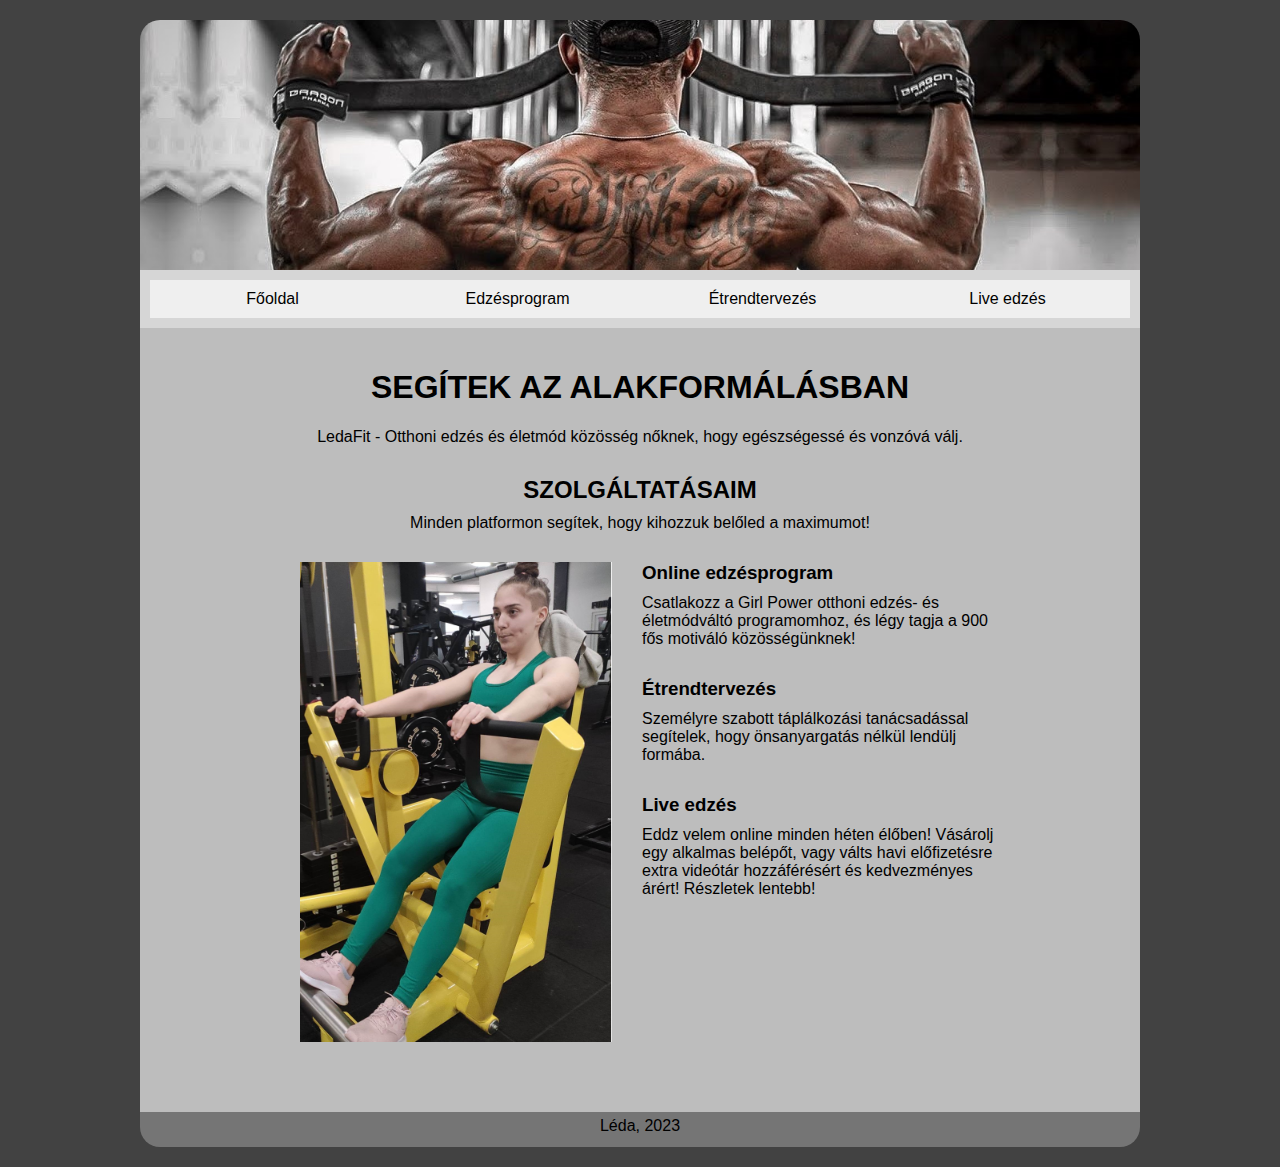
<file: index.html>
<!DOCTYPE html>
<html>
    <head>
        <meta http-equiv="content-type" content="text/html; charset=UTF-8">
        <link rel="stylesheet" href="styles.css">
        <title>Léda Gym</title>
    </head>
    <body>
        <div class="page">
            <div class="pageHeader">
                <img src="pictures/header.jpg"/>
            </div>

            <div class="pageNavigationBar">
                <a href="index.html">
                    <button>Főoldal</button>
                </a>
                <a href="edzesprogram.html">
                    <button>Edzésprogram</button>
                </a>
                <a href="etrendtervezes.html">
                    <button>Étrendtervezés</button>
                </a>
                <a href="liveedzes.html">
                    <button>Live edzés</button>
                </a>
            </div>

            <div class="pageContent">
                
                <h1>SEGÍTEK AZ ALAKFORMÁLÁSBAN</h1>
                
                LedaFit - Otthoni edzés és életmód közösség nőknek, hogy egészségessé és vonzóvá válj.

                <h2>SZOLGÁLTATÁSAIM</h2>
                Minden platformon segítek, hogy kihozzuk belőled a maximumot!

                <img src="pictures/machine.png" width="312" height="480" id="myPhoto"/>

                <div class="leftAligned">
                    <h3>Online edzésprogram</h3>
                    Csatlakozz a Girl Power otthoni edzés- és életmódváltó programomhoz, és légy tagja a 900 fős motiváló közösségünknek!
    
                    <h3>Étrendtervezés</h3>
                    Személyre szabott táplálkozási tanácsadással segítelek, hogy önsanyargatás nélkül lendülj formába.
    
                    <h3>Live edzés</h3>
                    Eddz velem online minden héten élőben! Vásárolj egy alkalmas belépőt, vagy válts havi előfizetésre extra videótár hozzáférésért és kedvezményes árért! Részletek lentebb!
                </div>
                
            </div>


            <div class="pageFooter">
                Léda, 2023
            </div>
        </div>
    </body>
</html>
</file>
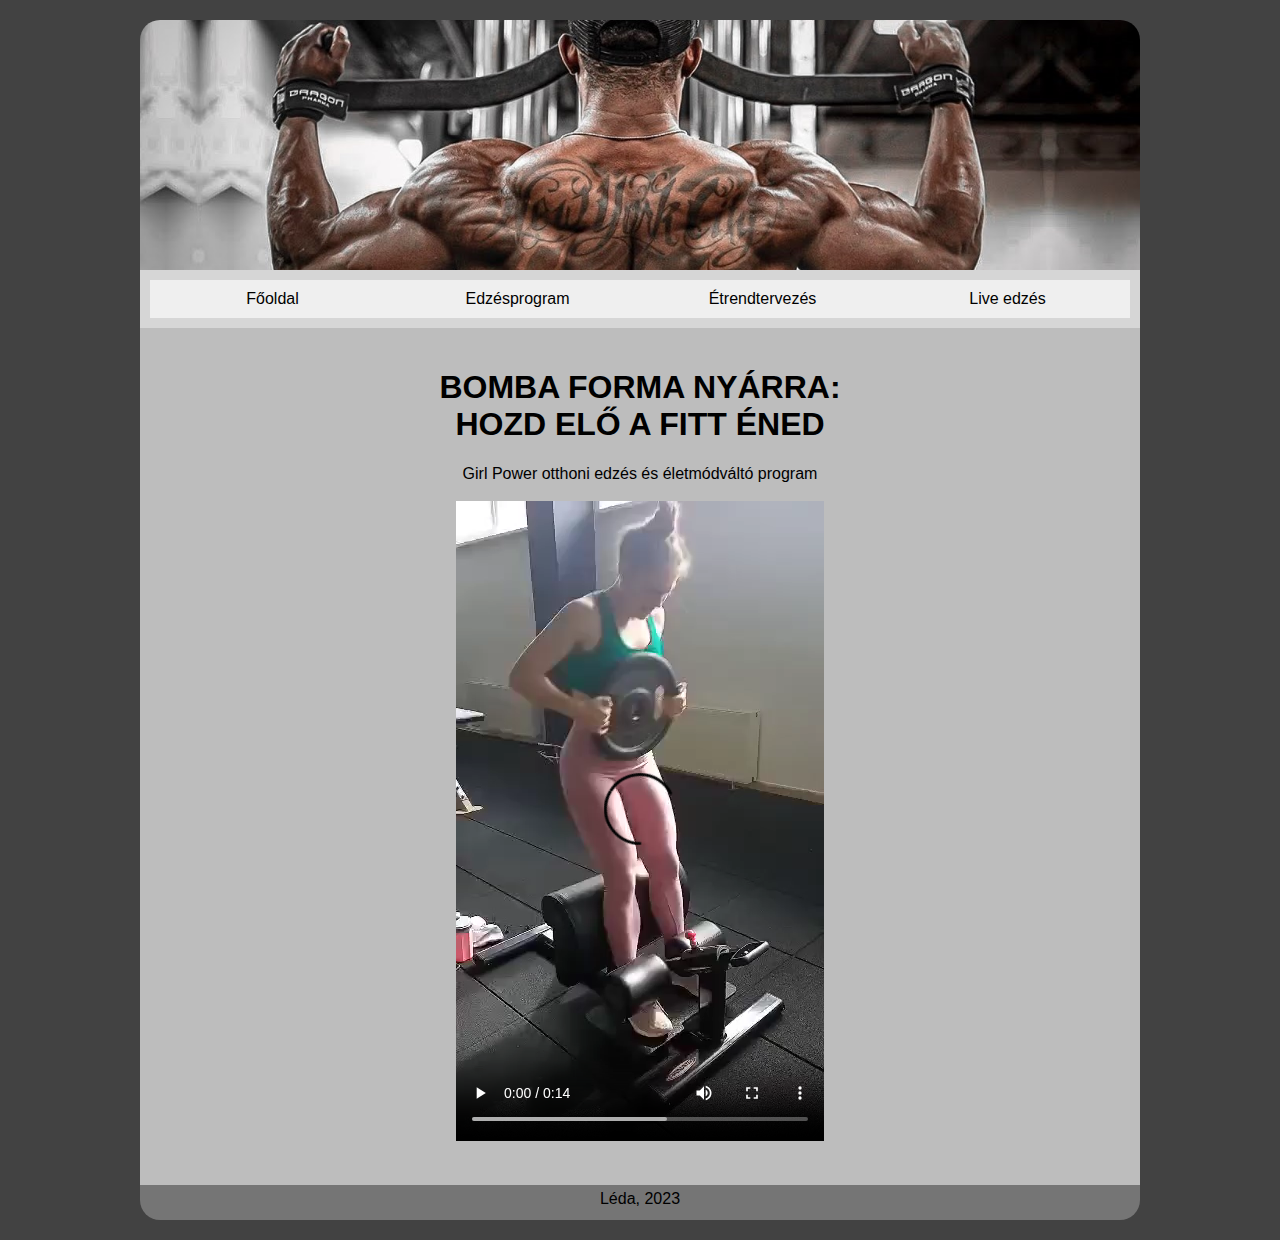
<file: edzesprogram.html>
<!DOCTYPE html>
<html>
    <head>
        <meta http-equiv="content-type" content="text/html; charset=UTF-8">
        <link rel="stylesheet" href="styles.css">
        <title>Léda Gym</title>
    </head>
    <body>
        <div class="page">
            <div class="pageHeader">
                <img src="pictures/header.jpg"/>
            </div>

            <div class="pageNavigationBar">
                <a href="index.html">
                    <button>Főoldal</button>
                </a>
                <a href="edzesprogram.html">
                    <button>Edzésprogram</button>
                </a>
                <a href="etrendtervezes.html">
                    <button>Étrendtervezés</button>
                </a>
                <a href="liveedzes.html">
                    <button>Live edzés</button>
                </a>
            </div>

            <div class="pageContent">
                
                <h1>BOMBA FORMA NYÁRRA:<br/>HOZD ELŐ A FITT ÉNED</h1>
                Girl Power otthoni edzés és életmódváltó program

                <br/>
                <br/>

                <video width="368" height="640" controls>
                    <source src="videos/training.mp4" type="video/mp4">
                    Your browser does not support the video tag.
                </video> 

            </div>


            <div class="pageFooter">
                Léda, 2023
            </div>
        </div>
    </body>
</html>
</file>
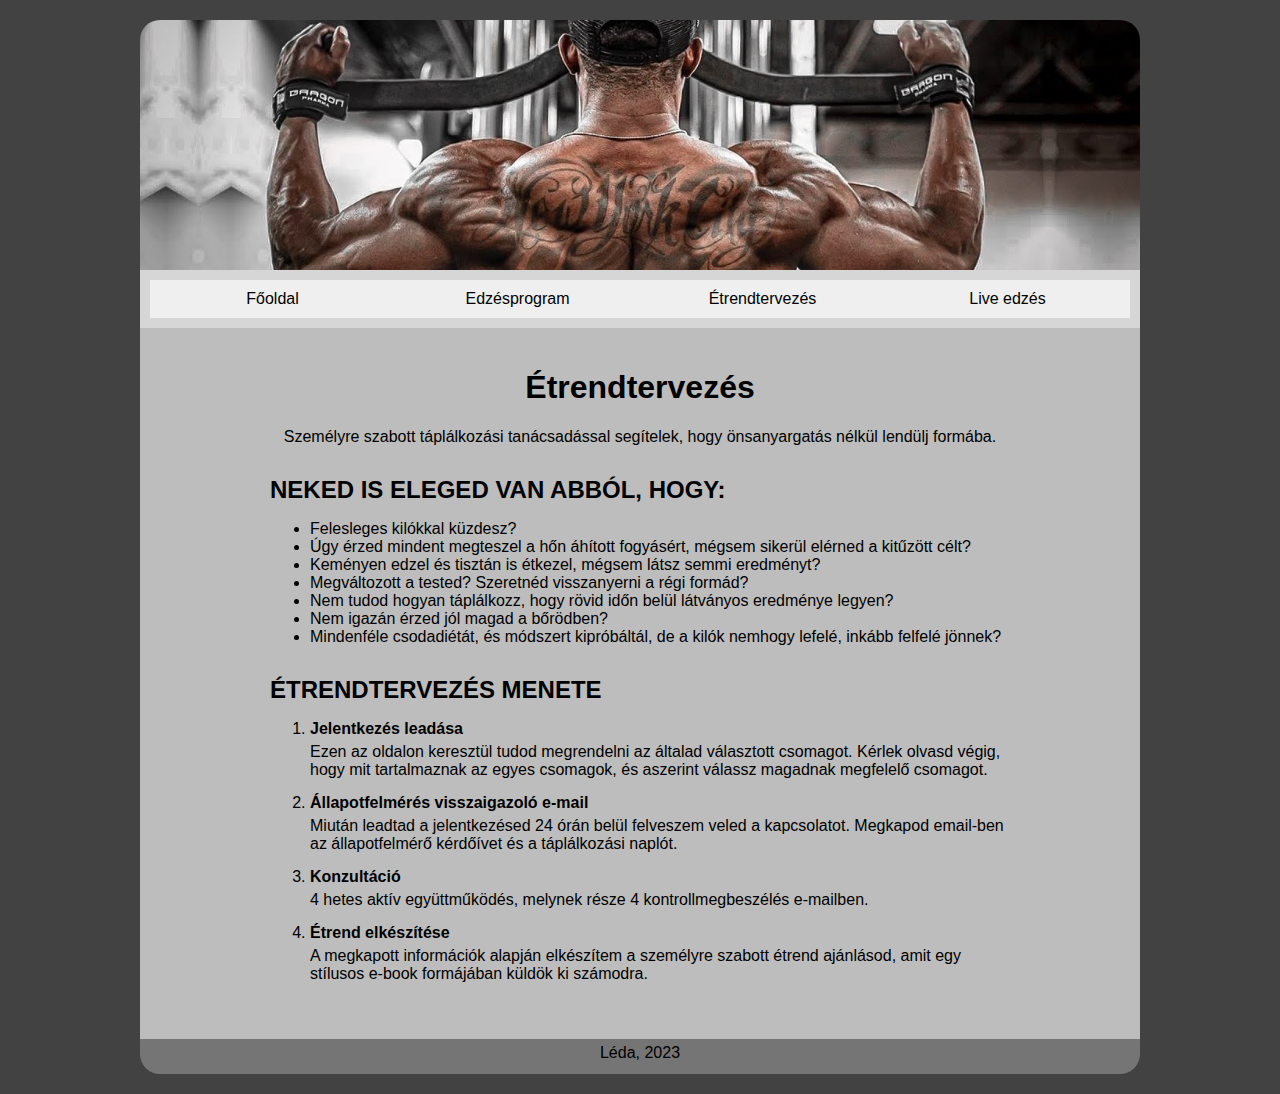
<file: etrendtervezes.html>
<!DOCTYPE html>
<html>
    <head>
        <meta http-equiv="content-type" content="text/html; charset=UTF-8">
        <link rel="stylesheet" href="styles.css">
        <title>Léda Gym</title>
    </head>
    <body>
        <div class="page">
            <div class="pageHeader">
                <img src="pictures/header.jpg"/>
            </div>

            <div class="pageNavigationBar">
                <a href="index.html">
                    <button>Főoldal</button>
                </a>
                <a href="edzesprogram.html">
                    <button>Edzésprogram</button>
                </a>
                <a href="etrendtervezes.html">
                    <button>Étrendtervezés</button>
                </a>
                <a href="liveedzes.html">
                    <button>Live edzés</button>
                </a>
            </div>

            <div class="pageContent">
                
                <h1>Étrendtervezés</h1>
                Személyre szabott táplálkozási tanácsadással segítelek, hogy önsanyargatás nélkül lendülj formába.

                <h2 class="leftAligned">NEKED IS ELEGED VAN ABBÓL, HOGY:</h2>
                <ul class="leftAligned">
                    <li>Felesleges kilókkal küzdesz?</li>
                    <li>Úgy érzed mindent megteszel a hőn áhított fogyásért, mégsem sikerül elérned a kitűzött célt?</li>
                    <li>Keményen edzel és tisztán is étkezel, mégsem látsz semmi eredményt?</li>
                    <li>Megváltozott a tested? Szeretnéd visszanyerni a régi formád?</li>
                    <li>Nem tudod hogyan táplálkozz, hogy rövid időn belül látványos eredménye legyen?</li>
                    <li>Nem igazán érzed jól magad a bőrödben?</li>
                    <li>Mindenféle csodadiétát, és módszert kipróbáltál, de a kilók nemhogy lefelé, inkább felfelé jönnek?</li>
                </ul>

                <h2 class="leftAligned">ÉTRENDTERVEZÉS MENETE</h2>
                <ol class="leftAligned">
                    <li>
                        <h4>Jelentkezés leadása</h4>
                        Ezen az oldalon keresztül tudod megrendelni az általad választott csomagot. Kérlek olvasd végig, hogy mit tartalmaznak az egyes csomagok, és aszerint válassz magadnak megfelelő csomagot.
                    </li>
                    <li>
                        <h4>Állapotfelmérés visszaigazoló e-mail</h4>
                        Miután leadtad a jelentkezésed 24 órán belül felveszem veled a kapcsolatot. Megkapod email-ben az állapotfelmérő kérdőívet és a táplálkozási naplót.
                    </li>
                    <li>
                        <h4>Konzultáció</h4>
                        4 hetes aktív együttműködés, melynek része 4 kontrollmegbeszélés e-mailben.
                    </li>
                    <li>
                        <h4>Étrend elkészítése</h4>
                        A megkapott információk alapján elkészítem a személyre szabott étrend ajánlásod, amit egy stílusos e-book formájában küldök ki számodra.
                    </li>
                </ol>

            </div>


            <div class="pageFooter">
                Léda, 2023
            </div>
        </div>
    </body>
</html>
</file>
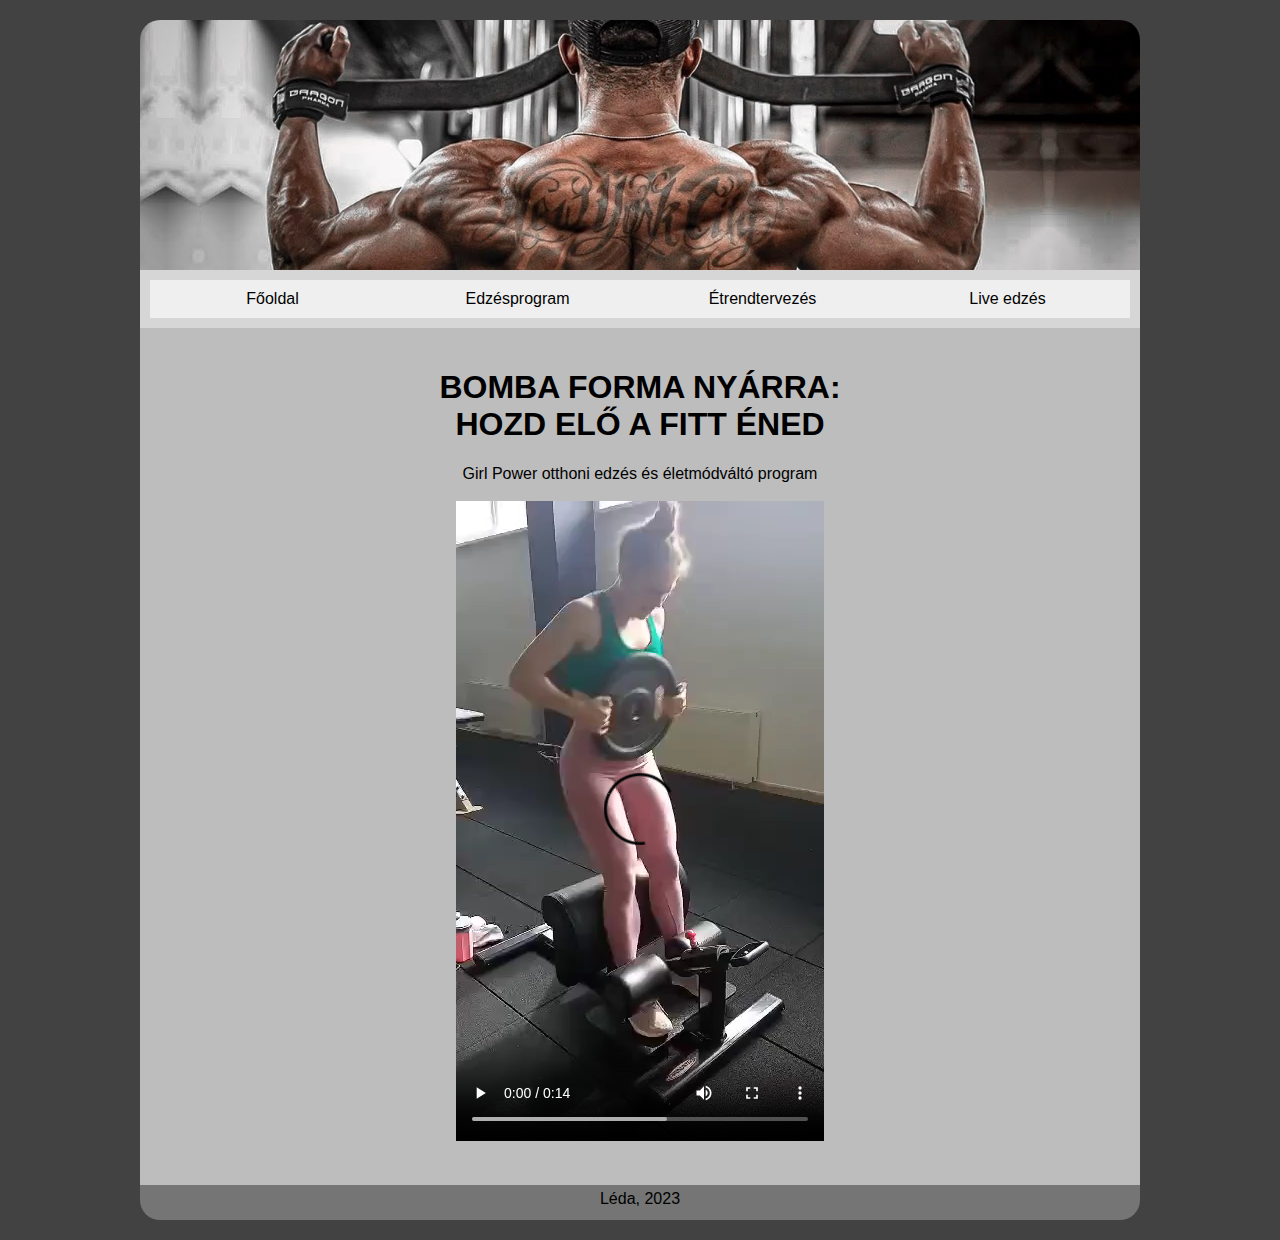
<file: lap1.html>
<!DOCTYPE html>
<html>
    <head>
        <meta http-equiv="content-type" content="text/html; charset=UTF-8">
        <link rel="stylesheet" href="styles.css">
        <title>Léda Gym</title>
    </head>
    <body>
        <div class="page">
            <div class="pageHeader">
                <img src="pictures/header.jpg"/>
            </div>

            <div class="pageNavigationBar">
                <a href="index.html">
                    <button>Főoldal</button>
                </a>
                <a href="lap1.html">
                    <button>Edzésprogram</button>
                </a>
                <a href="lap2.html">
                    <button>Étrendtervezés</button>
                </a>
                <a href="lap3.html">
                    <button>Live edzés</button>
                </a>
            </div>

            <div class="pageContent">
                
                <h1>BOMBA FORMA NYÁRRA:<br/>HOZD ELŐ A FITT ÉNED</h1>
                Girl Power otthoni edzés és életmódváltó program

                <br/>
                <br/>

                <video width="368" height="640" controls>
                    <source src="videos/training.mp4" type="video/mp4">
                    Your browser does not support the video tag.
                </video> 

            </div>


            <div class="pageFooter">
                Léda, 2023
            </div>
        </div>
    </body>
</html>
</file>
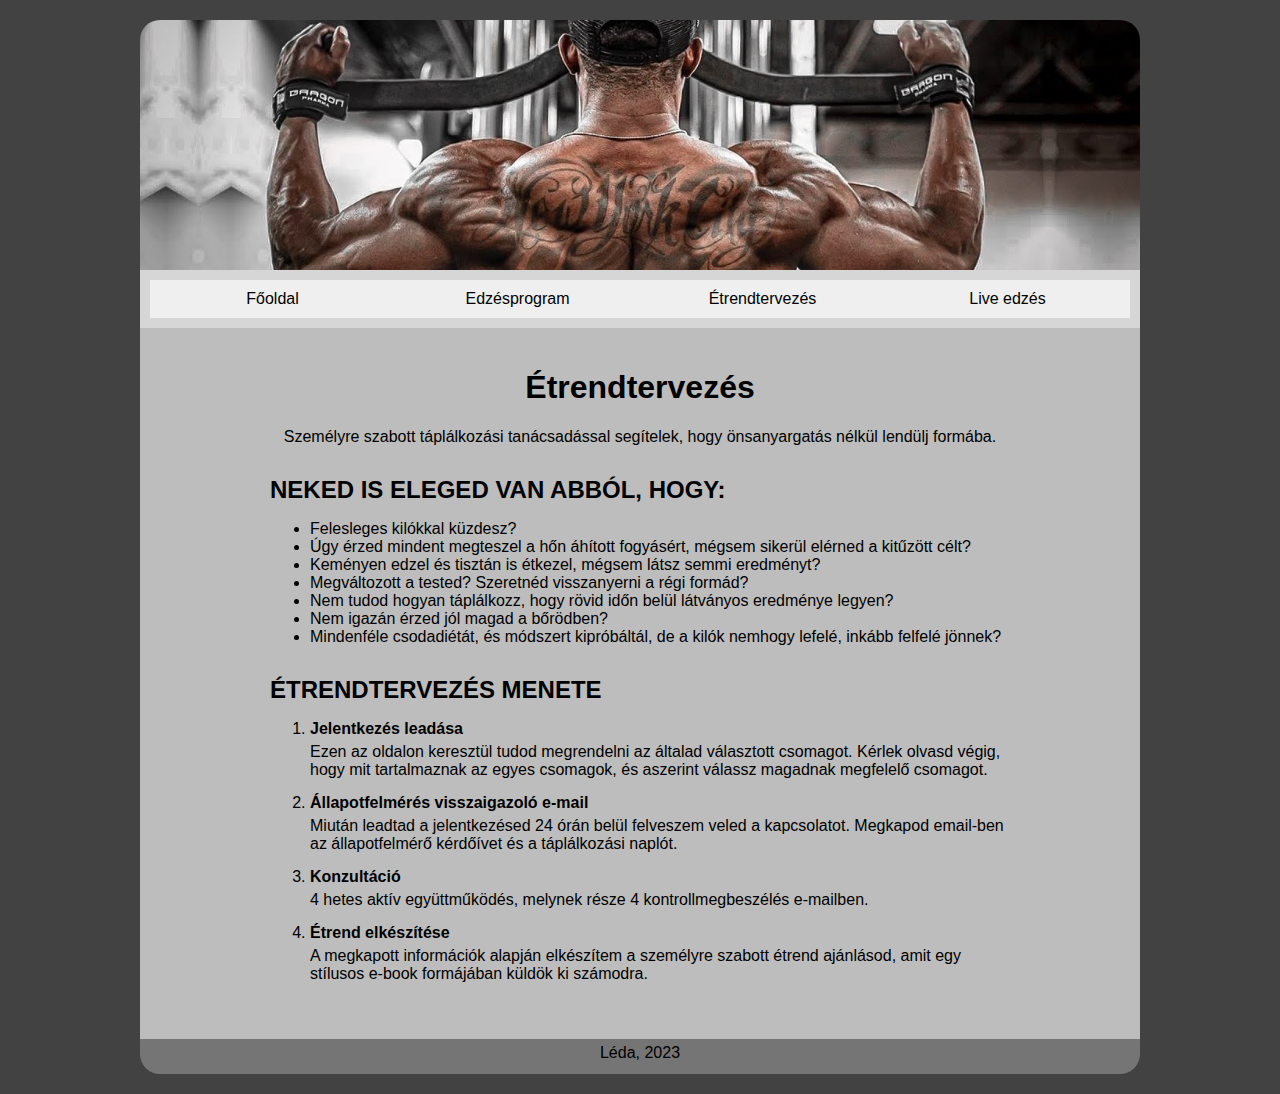
<file: lap2.html>
<!DOCTYPE html>
<html>
    <head>
        <meta http-equiv="content-type" content="text/html; charset=UTF-8">
        <link rel="stylesheet" href="styles.css">
        <title>Léda Gym</title>
    </head>
    <body>
        <div class="page">
            <div class="pageHeader">
                <img src="pictures/header.jpg"/>
            </div>

            <div class="pageNavigationBar">
                <a href="index.html">
                    <button>Főoldal</button>
                </a>
                <a href="lap1.html">
                    <button>Edzésprogram</button>
                </a>
                <a href="lap2.html">
                    <button>Étrendtervezés</button>
                </a>
                <a href="lap3.html">
                    <button>Live edzés</button>
                </a>
            </div>

            <div class="pageContent">
                
                <h1>Étrendtervezés</h1>
                Személyre szabott táplálkozási tanácsadással segítelek, hogy önsanyargatás nélkül lendülj formába.

                <h2 class="leftAligned">NEKED IS ELEGED VAN ABBÓL, HOGY:</h2>
                <ul class="leftAligned">
                    <li>Felesleges kilókkal küzdesz?</li>
                    <li>Úgy érzed mindent megteszel a hőn áhított fogyásért, mégsem sikerül elérned a kitűzött célt?</li>
                    <li>Keményen edzel és tisztán is étkezel, mégsem látsz semmi eredményt?</li>
                    <li>Megváltozott a tested? Szeretnéd visszanyerni a régi formád?</li>
                    <li>Nem tudod hogyan táplálkozz, hogy rövid időn belül látványos eredménye legyen?</li>
                    <li>Nem igazán érzed jól magad a bőrödben?</li>
                    <li>Mindenféle csodadiétát, és módszert kipróbáltál, de a kilók nemhogy lefelé, inkább felfelé jönnek?</li>
                </ul>

                <h2 class="leftAligned">ÉTRENDTERVEZÉS MENETE</h2>
                <ol class="leftAligned">
                    <li>
                        <h4>Jelentkezés leadása</h4>
                        Ezen az oldalon keresztül tudod megrendelni az általad választott csomagot. Kérlek olvasd végig, hogy mit tartalmaznak az egyes csomagok, és aszerint válassz magadnak megfelelő csomagot.
                    </li>
                    <li>
                        <h4>Állapotfelmérés visszaigazoló e-mail</h4>
                        Miután leadtad a jelentkezésed 24 órán belül felveszem veled a kapcsolatot. Megkapod email-ben az állapotfelmérő kérdőívet és a táplálkozási naplót.
                    </li>
                    <li>
                        <h4>Konzultáció</h4>
                        4 hetes aktív együttműködés, melynek része 4 kontrollmegbeszélés e-mailben.
                    </li>
                    <li>
                        <h4>Étrend elkészítése</h4>
                        A megkapott információk alapján elkészítem a személyre szabott étrend ajánlásod, amit egy stílusos e-book formájában küldök ki számodra.
                    </li>
                </ol>

            </div>


            <div class="pageFooter">
                Léda, 2023
            </div>
        </div>
    </body>
</html>
</file>
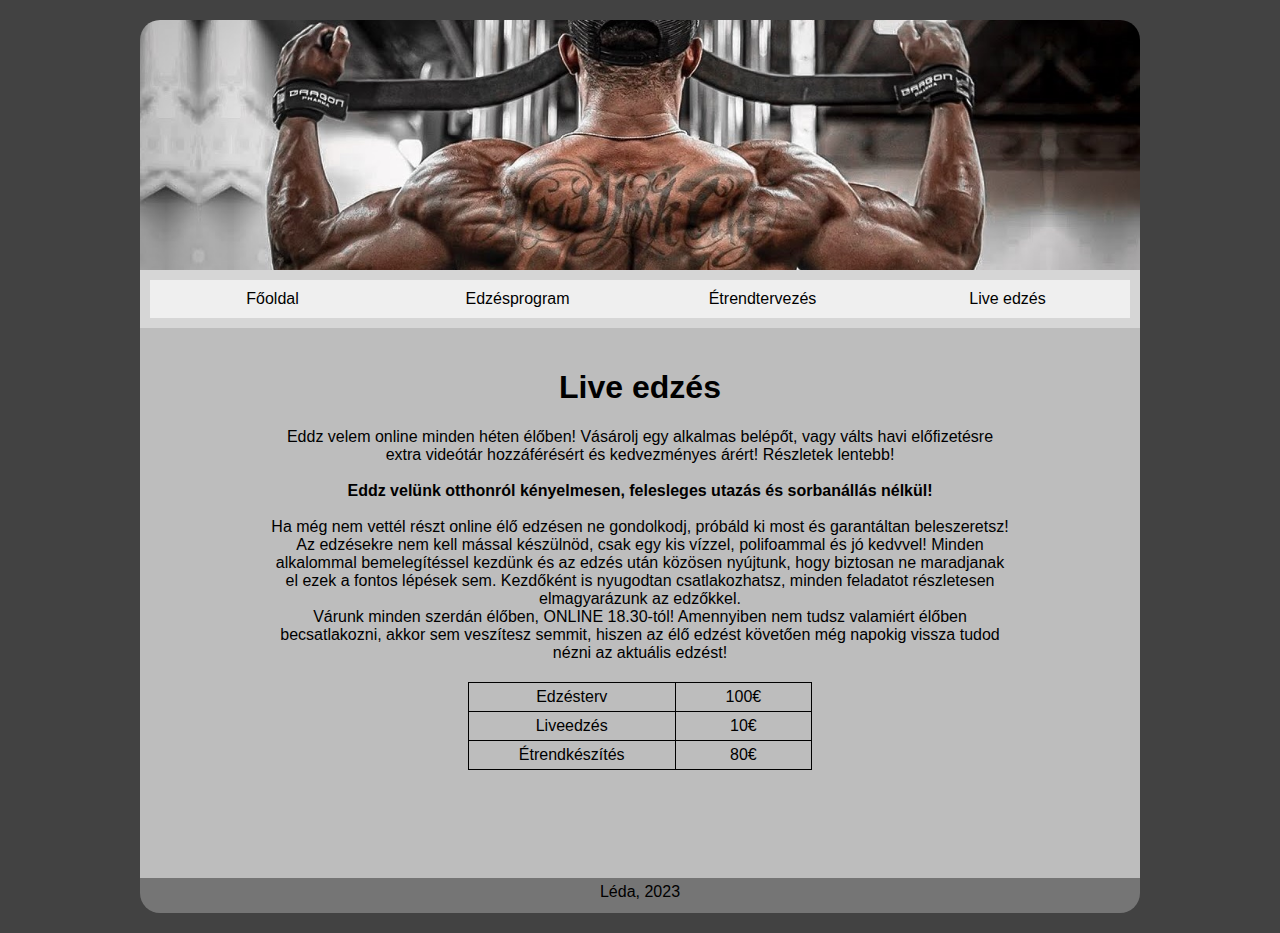
<file: lap3.html>
<!DOCTYPE html>
<html>
    <head>
        <meta http-equiv="content-type" content="text/html; charset=UTF-8">
        <link rel="stylesheet" href="styles.css">
        <title>Léda Gym</title>
    </head>
    <body>
        <div class="page">
            <div class="pageHeader">
                <img src="pictures/header.jpg"/>
            </div>

            <div class="pageNavigationBar">
                <a href="index.html">
                    <button>Főoldal</button>
                </a>
                <a href="lap1.html">
                    <button>Edzésprogram</button>
                </a>
                <a href="lap2.html">
                    <button>Étrendtervezés</button>
                </a>
                <a href="lap3.html">
                    <button>Live edzés</button>
                </a>
            </div>

            <div class="pageContent">
                
                <h1>Live edzés</h1>
                Eddz velem online minden héten élőben! Vásárolj egy alkalmas belépőt, vagy válts havi előfizetésre extra videótár hozzáférésért és kedvezményes árért! Részletek lentebb! <br/> <br/>

                <b>Eddz velünk otthonról kényelmesen, felesleges utazás és sorbanállás nélkül!</b> <br/> <br/>

                Ha még nem vettél részt online élő edzésen ne gondolkodj, próbáld ki most és garantáltan beleszeretsz!<br/>
                Az edzésekre nem kell mással készülnöd, csak egy kis vízzel, polifoammal és jó kedvvel!
                Minden alkalommal bemelegítéssel kezdünk és az edzés után közösen nyújtunk, hogy biztosan ne maradjanak el ezek a fontos lépések sem.
                Kezdőként is nyugodtan csatlakozhatsz, minden feladatot részletesen elmagyarázunk az edzőkkel.<br/>
                Várunk minden szerdán élőben, ONLINE 18.30-tól! Amennyiben nem tudsz valamiért élőben becsatlakozni, akkor sem veszítesz semmit, hiszen az élő edzést követően még napokig vissza tudod nézni az aktuális edzést!

                <table>
                    <tr>
                        <td>
                            Edzésterv
                        </td>
                        <td>
                            100€
                        </td>
                    </tr>
                    <tr>
                        <td>
                            Liveedzés
                        </td>
                        <td>
                            10€
                        </td>
                    </tr>
                    <tr>
                        <td>
                            Étrendkészítés
                        </td>
                        <td>
                            80€
                        </td>
                    </tr>
                </table>

            </div>


            <div class="pageFooter">
                Léda, 2023
            </div>
        </div>
    </body>
</html>
</file>
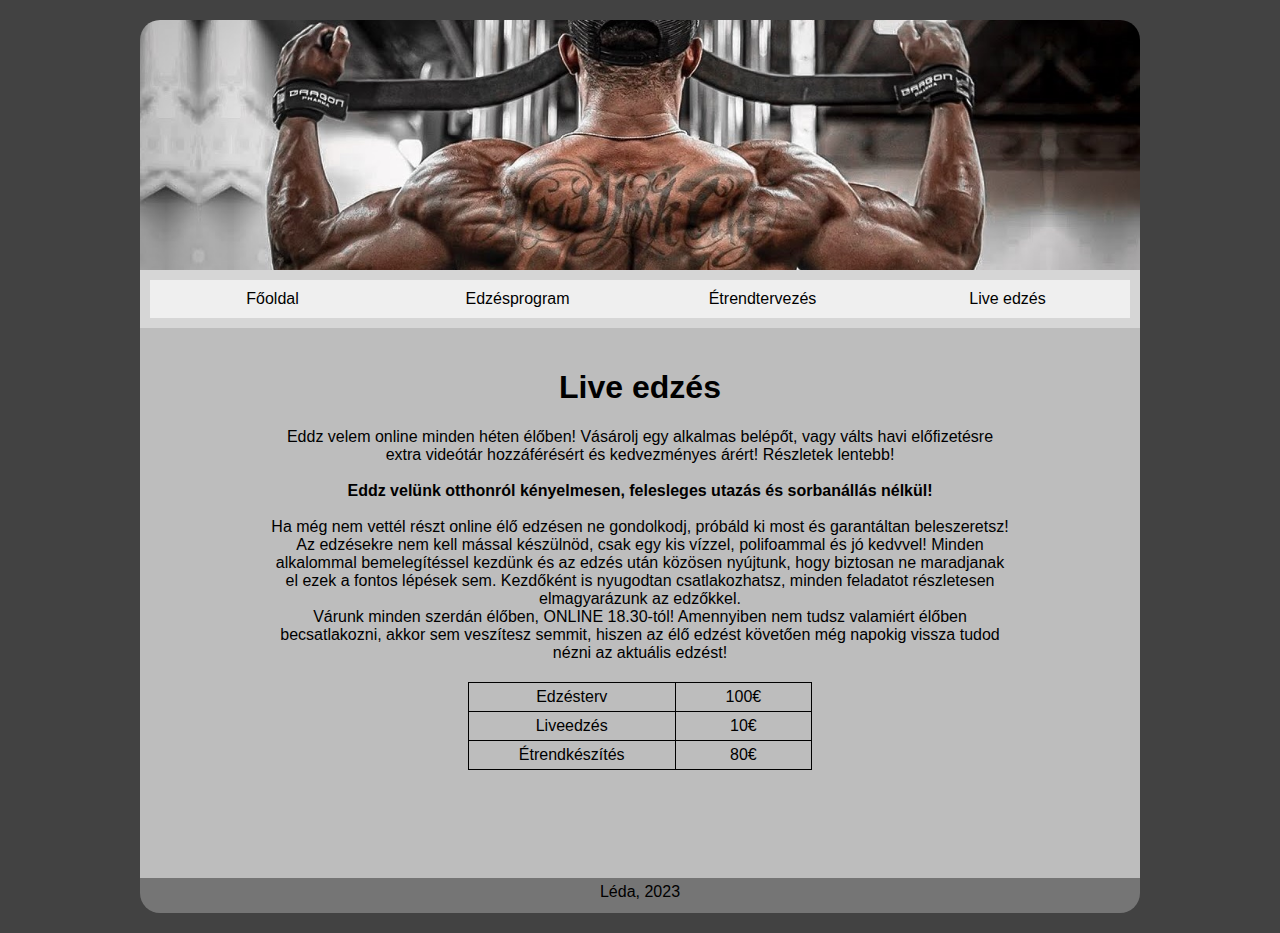
<file: liveedzes.html>
<!DOCTYPE html>
<html>
    <head>
        <meta http-equiv="content-type" content="text/html; charset=UTF-8">
        <link rel="stylesheet" href="styles.css">
        <title>Léda Gym</title>
    </head>
    <body>
        <div class="page">
            <div class="pageHeader">
                <img src="pictures/header.jpg"/>
            </div>

            <div class="pageNavigationBar">
                <a href="index.html">
                    <button>Főoldal</button>
                </a>
                <a href="edzesprogram.html">
                    <button>Edzésprogram</button>
                </a>
                <a href="etrendtervezes.html">
                    <button>Étrendtervezés</button>
                </a>
                <a href="liveedzes.html">
                    <button>Live edzés</button>
                </a>
            </div>

            <div class="pageContent">
                
                <h1>Live edzés</h1>
                Eddz velem online minden héten élőben! Vásárolj egy alkalmas belépőt, vagy válts havi előfizetésre extra videótár hozzáférésért és kedvezményes árért! Részletek lentebb! <br/> <br/>

                <b>Eddz velünk otthonról kényelmesen, felesleges utazás és sorbanállás nélkül!</b> <br/> <br/>

                Ha még nem vettél részt online élő edzésen ne gondolkodj, próbáld ki most és garantáltan beleszeretsz!<br/>
                Az edzésekre nem kell mással készülnöd, csak egy kis vízzel, polifoammal és jó kedvvel!
                Minden alkalommal bemelegítéssel kezdünk és az edzés után közösen nyújtunk, hogy biztosan ne maradjanak el ezek a fontos lépések sem.
                Kezdőként is nyugodtan csatlakozhatsz, minden feladatot részletesen elmagyarázunk az edzőkkel.<br/>
                Várunk minden szerdán élőben, ONLINE 18.30-tól! Amennyiben nem tudsz valamiért élőben becsatlakozni, akkor sem veszítesz semmit, hiszen az élő edzést követően még napokig vissza tudod nézni az aktuális edzést!

                <table>
                    <tr>
                        <td>
                            Edzésterv
                        </td>
                        <td>
                            100€
                        </td>
                    </tr>
                    <tr>
                        <td>
                            Liveedzés
                        </td>
                        <td>
                            10€
                        </td>
                    </tr>
                    <tr>
                        <td>
                            Étrendkészítés
                        </td>
                        <td>
                            80€
                        </td>
                    </tr>
                </table>

            </div>


            <div class="pageFooter">
                Léda, 2023
            </div>
        </div>
    </body>
</html>
</file>
<file: styles.css>
body {
	margin: 20px 0px 20px 0px;
	background-color: #424242;
	font-family: 'Segoe UI', Tahoma, Geneva, Verdana, sans-serif;
	font-size: 12pt;
}
	
.page {
	display: block;
	width: 1000px;
	min-height: 800px;
    height: 100%;
	overflow: auto;
	margin: 0px auto 0px auto;
	box-sizing: border-box;
    border-radius: 20px;
}
	
.pageHeader {
	background-color: #b5b5b5;
	float: left;
	clear: none;
	height: 250px;
	width: 100%;
	box-sizing: border-box;
}

.pageHeader img {
    max-width: 100%;
}

.pageNavigationBar {
	background-color: #d6d6d6;
	color: black;
	text-align: center;
	float: left;
	clear: none;
	min-height: 50px;
	width: 100%;
	box-sizing: border-box;
	padding: 10px;
    font-size: 0;
}

.pageNavigationBar button {
    border: 0;
    height: 100%;
    width: 25%;
    margin: 0;
    padding: 10px;
    font-size: 12pt;
}

.pageNavigationBar button:hover {
    background-color: #b5b5b5;
}
	
.pageContent {
	background-color: #bdbdbd;
	float: left;
	clear: none;
	min-height: 550px;
	width: 100%;
	box-sizing: border-box;
	padding: 20px 13% 40px;
	text-align: center;
}
	
.pageFooter {
	background-color: #757575;
	float: left;
	clear: none;
	height: 35px;
	width: 100%;
	text-align: center;
	box-sizing: border-box;
	padding: 5px;
}

.thinContent {
	width: 60%;
	margin: 0 auto;
}

h2 {
	margin-top: 30px;
	margin-bottom: 10px;
}

h3 {
	margin-top: 30px;
	margin-bottom: 10px;
}

h4 {
	margin-top: 15px;
	margin-bottom: 5px;
}

table {
	margin: 20px auto;
	border-collapse: collapse;
}

table td {
	border: 1px solid black;
	padding: 5px 50px;
}

.leftAligned {
	text-align: left;
}

#myPhoto {
	float: left;
	margin: 30px;
}
</file>
